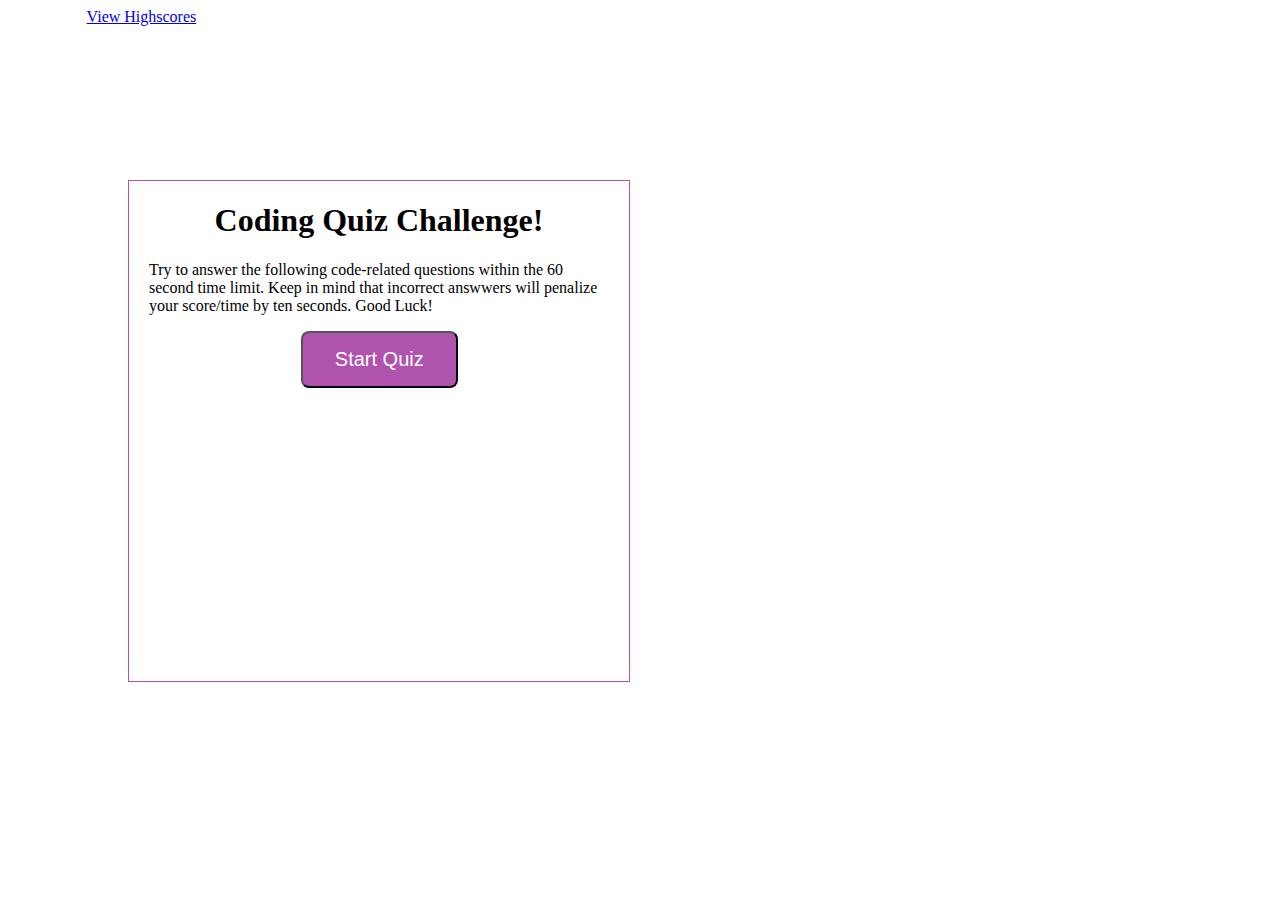
<file: index.html>
<!DOCTYPE html>
<html lang="en">
<head>
    <meta charset="UTF-8">
    <meta http-equiv="X-UA-Compatible" content="IE=edge">
    <meta name="viewport" content="width=device-width, initial-scale=1.0">
    <link rel="stylesheet" href="assets/style.css">
    <title>Code Quiz Challenge</title>
</head>
<body>
    <a href="finalscore.html">View Highscores</a>
        <div id="wrapper">
            
            <div id="currentTime"></div>
            
            <div id="questionsDiv">
            
                
                <ul id="highScore"></ul>

              
   
                <h1>Coding Quiz Challenge!</h1>
   <p> Try to answer the following code-related questions within the 60 second time limit. Keep in mind that incorrect answwers will penalize your score/time by ten seconds. Good Luck!</p>

   <ul id="choicesUl"></ul>
   <!-- Buttons -->
   <button id="startTime">Start Quiz</button>
  
</div>

</div>
   
    </div>
</body>
<script src="assets/script.js"></script>
</html>
</file>
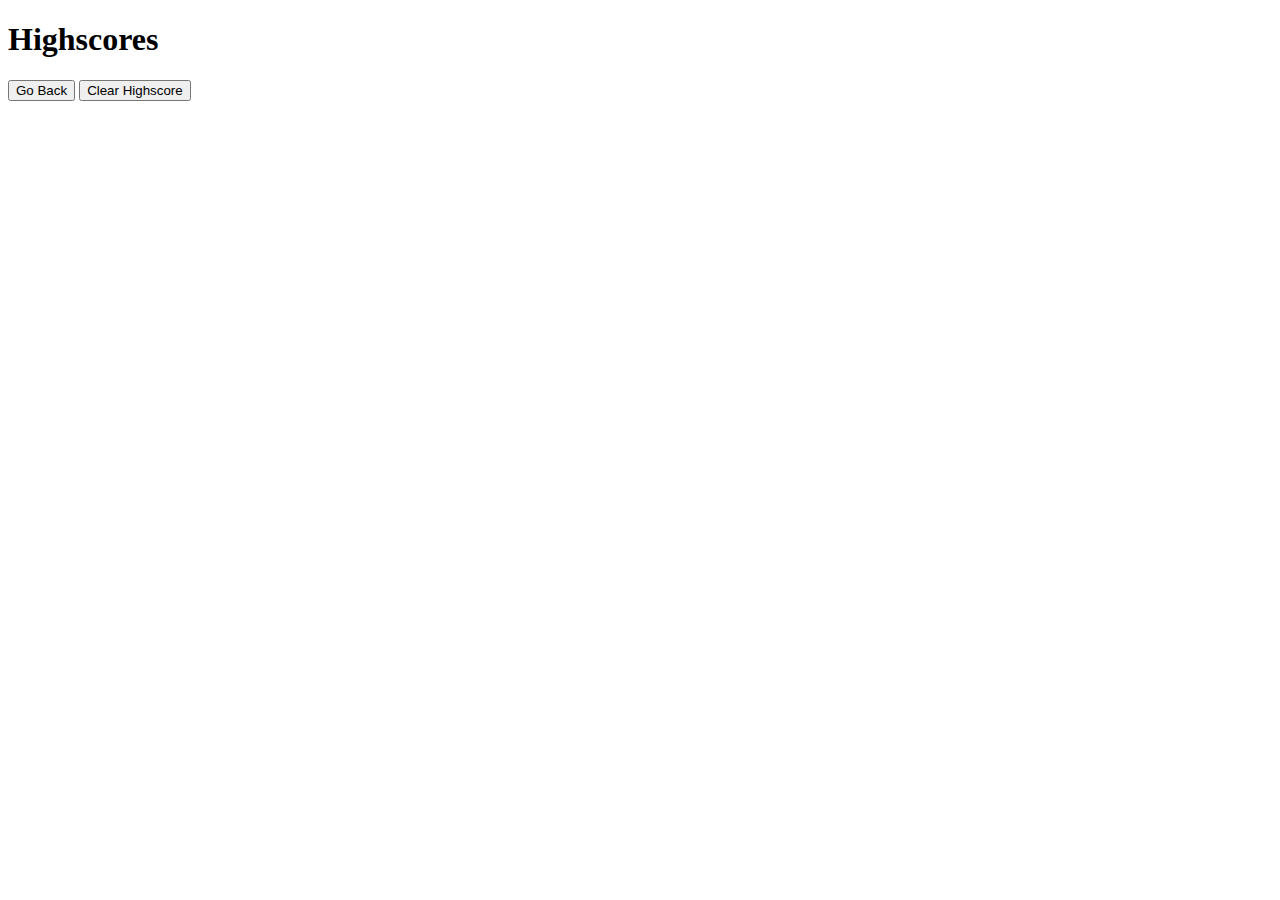
<file: finalscore.html>
<!DOCTYPE html>
<html lang="en">
<head>
    <meta charset="UTF-8">
    <meta http-equiv="X-UA-Compatible" content="IE=edge">
    <meta name="viewport" content="width=device-width, initial-scale=1.0">
    <title>Document</title>
</head>
<body>
     <div id="wrapper">
        <div id="currentTime"></div>
        <div id="questionsDiv">
            <h1>Highscores</h1>
            <ul id="highScore"></ul>
        
            <button id="goBack">Go Back</button>
            <button id="clear" value="reset">Clear Highscore</button>
        </div>
    </div>
    <script src="assets/script.js"></script>
</body>
</html>
</file>
<file: assets/style.css>
#wrapper {
    position: absolute;
    left: 30%;
    top: 20%;
    width: 500px;
    height: 500px;
    border: 1px solid rgb(175, 83, 175 );
}
#startTime {
    background-color:rgb(175, 83, 175 ) ;
    margin-left: 33%;
    padding: 15px 32px;
    font-size: 20px;
    color: white;
}
#questionsDiv {
    margin: 20px;
}

#currentTime {
    float: right;
}

#goBack {
    background-color: rgb(175, 83, 175 );
    position: relative;
    padding: 10px;
    font-size: 20px;
    color: white;
    top: 30%;
    left: 55%;
    width: auto;
    text-align: center;
    text-decoration: none;
}



#clear {
    background-color: rgb(175, 83, 175);
    position: relative;
    padding: 10px;
    font-size: 20px;
    color: white;
    top: 30%;
    right: 5%;
    text-align: center;
}

button {
    border-radius: 8px;
}

textarea {
    width: 90%;
    margin: 20px;
}

#Submit {
    background-color: rgb(175, 83, 175 );
    margin-left: 33%;
    padding: 15px 32px;
    font-size: 20px;
    color: white;
}

label {
    margin-right: 10px;
}
input {
    margin-bottom: 20px;
    width: 50%;
    border: 1px solid lightgray;
}

h1 {
    text-align: center;
}

li {
    background-color: rgb(175, 83, 175 );
    margin-top: 10px;
    padding: 5px 15px;
    width: 80%;
    font-size: 18px;
    color: white;
}

#createDiv {
    margin-top: 20px;
    border-top: 1px solid lightgray;
}



body {
    max-width: 786px;
}
#wrapper {
position: absolute;
left: 20%;
}

a {
margin-left: 20%;
}
#goBack {
    
    position: relative;
    left: 55%;
}

#clear {
    
    position: relative;
    right: 5%;
    
}


#wrapper {
position: absolute;
left: 10%;
}
a {
  margin-left: 10%;
}
</file>
